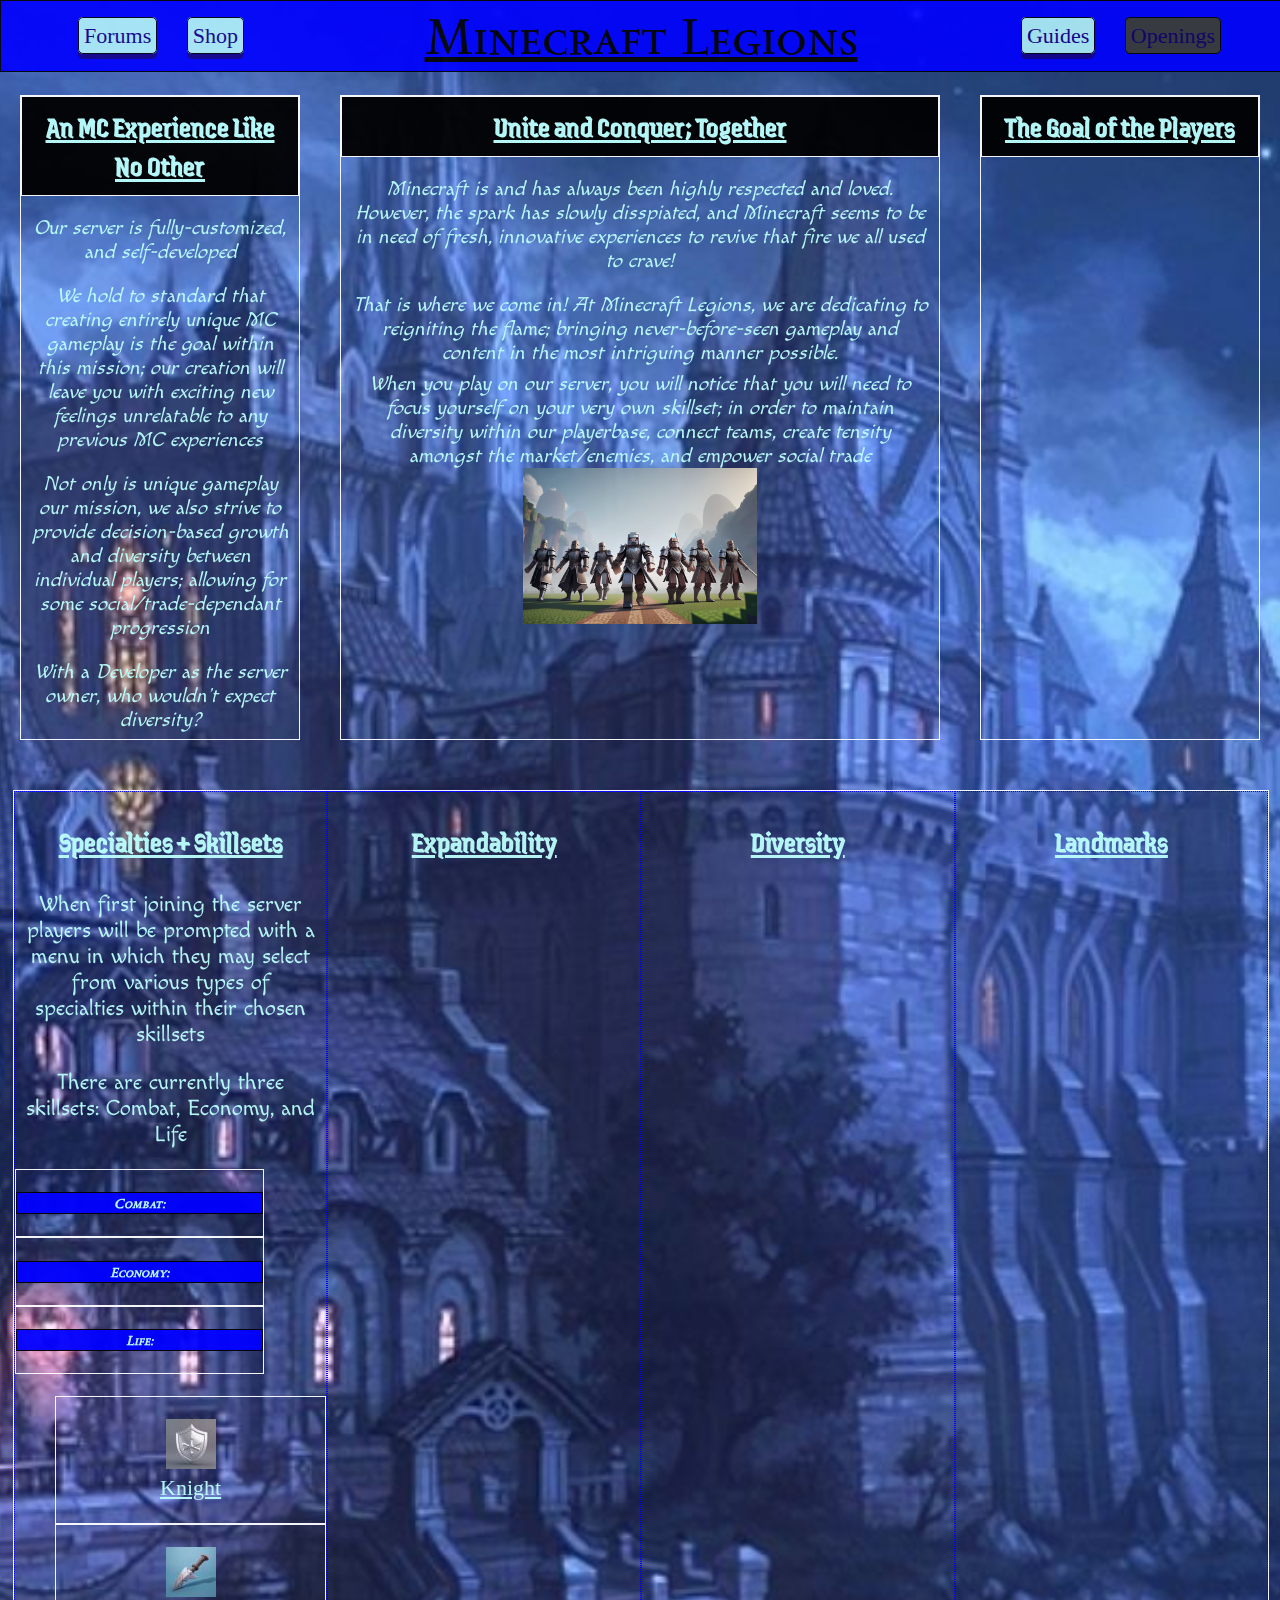
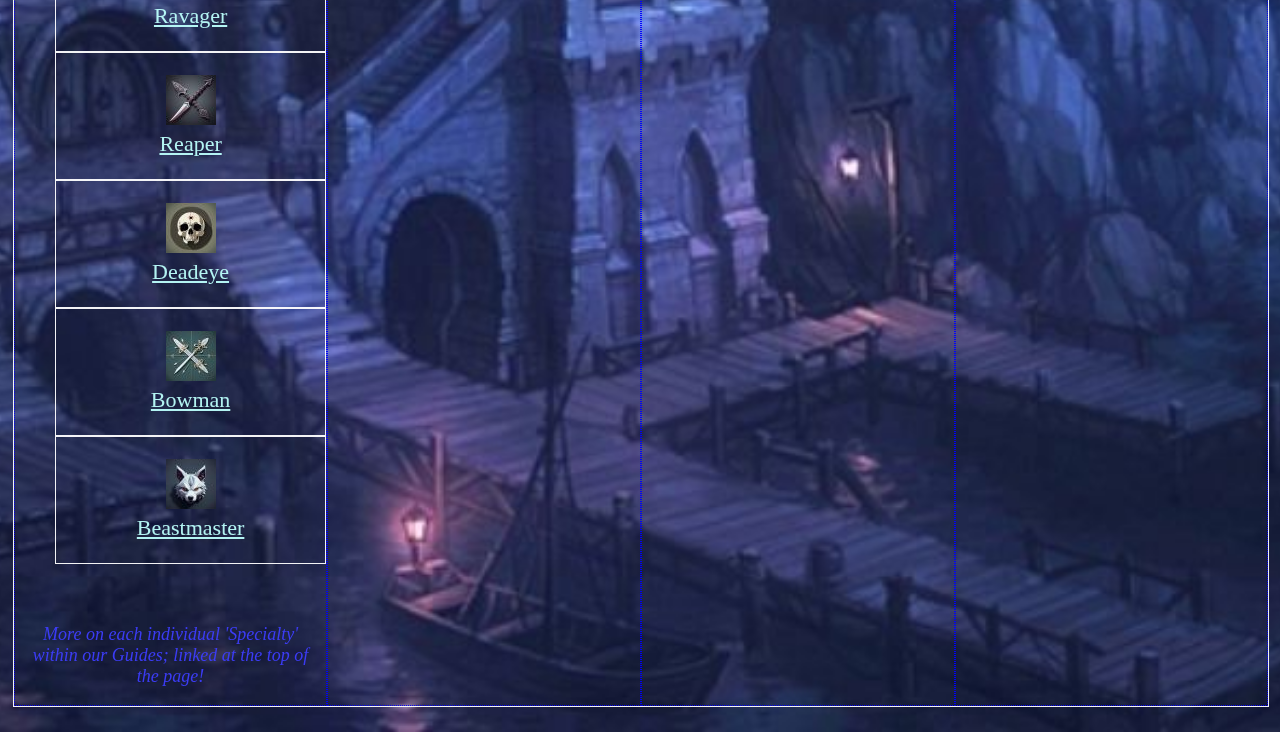
<file: index.html>
<!DOCTYPE html>

<html>
  <head>
    <link rel="shortcut icon" href="/assets/images/favicon.ico" type="image/x-icon">
    <link rel="stylesheet" href="/index.css">
    <link rel="preconnect" href="https://fonts.googleapis.com">
    <link rel="preconnect" href="https://fonts.gstatic.com" crossorigin>
    <link href="https://fonts.googleapis.com/css2?family=Jaini+Purva&family=Macondo&family=Sedan+SC&display=swap" rel="stylesheet">
    <meta name="viewport" content="width=device-width, initial-scale=1">
    <title>Minecraft Legions</title>
  </head>

  <header>
    <div id="header">
      <div id="linksleft">
        <a class="links" href="/assets/forum.html">Forums</a>
        <a class="links" href="/assets/shop.html">Shop</a>
      </div>
      <div id="mainh">
        <a id="mainheading" href="#">Minecraft Legions</a>
      </div>
      <div id="linksright">
        <a class="links" href="/assets/guides.html">Guides</a>
        <a id="openings">Openings</a>
      </div>
    </div>
  </header>

  <body>
    <div id="topbox">
      <div class="topside">
        <h3 class="topheadings">An MC Experience Like No Other</h3>
        <ul class="topbody">
          <li>
            <p>Our server is fully-customized, and self-developed</p>
          </li>
          <li>
            <p>We hold to standard that creating entirely unique MC gameplay is the goal within this mission;
              our creation will leave you with exciting new feelings unrelatable to any previous MC experiences
            </p>
          </li>
          <li>
            <p>Not only is unique gameplay our mission, we also strive to provide decision-based growth and
              diversity between individual players; allowing for some social/trade-dependant progression
            </p>
          </li>
          <li>
            <p></p>
          </li>
          <li>
            <p>With a Developer as the server owner, who wouldn't expect diversity?</p>
          </li>
        </ul>
      </div>
      <div id="topmiddle">
        <h3 class="topheadings">Unite and Conquer; Together</h3>
        <ul class="topbody">
          <li>
            <p>Minecraft is and has always been highly respected and loved.  However, the spark has slowly disspiated, and Minecraft seems to be in need of fresh, innovative experiences to revive that fire we all used to crave!</p>
          </li>
          <li>
            <p>That is where we come in!  At Minecraft Legions, we are dedicating to reigniting the flame; bringing never-before-seen gameplay and content in the most intriguing manner possible.</p>
          </li>
          <li>When you play on our server, you will notice that you will need to focus yourself on your very own skillset; in order to maintain diversity within our playerbase, connect teams, create tensity amongst the market/enemies, and empower social trade</li>
        </ul>
        <img id="mcknights" src="/assets/images/mcknights.jpeg" />
      </div>
      <div class="topside">
        <h3 class="topheadings">The Goal of the Players</h3>
        <ul class="topbody">
          <li>
            <p></p>
          </li>
          <li>
            <p></p>
          </li>
          <li>
            <p></p>
          </li>
          <li>
            <p></p>
          </li>
        </ul>
      </div>
    </div>

    <div id="content">
      <div class="content">
        <h3 class="peekheadings">Specialties + Skillsets</h3>
        <ul class="contentlists">
          <li>
            <p>When first joining the server players will be prompted with a menu in which they may select from various types of specialties within their chosen skillsets</p>
          </li>
          <li>
            <p>There are currently three skillsets:  Combat, Economy, and Life</p>
          </li>
        </ul>
        <div id="samplegrid">
          <div class="sampleheader">
            <ul class="contentsamples">
              <li class="sampleheadings">
                <h5 class="sampleh">Combat:</h5>
              </li>
              <li class="sampleheadings">
                <h5 class="sampleh">Economy:</h5>
              </li>
              <li class="sampleheadings">
                <h5 class="sampleh">Life:</h5>
              </li>
            </ul>
          </div>
          <div class="samplecontent">
            <ul class="samplebody">
              <li class="sampleone">
                <figure>
                  <img src="/assets/images/knighticon.jpg" alt="Icon" />
                  <figcaption>Knight</figcaption>
                </figure>
              </li>
              <li class="sampleone">
                <figure>
                  <img src="/assets/images/ravagericon.jpg" alt="Icon" />
                  <figcaption>Ravager</figcaption>
                </figure>
              </li>
              <li class="sampleone">
                <figure>
                  <img src="/assets/images/reapericon.jpg" alt="Icon" />
                  <figcaption>Reaper</figcaption>
                </figure>
              </li>
              <li class="sampleone">
                <figure>
                  <img src="/assets/images/deadeyeicon.jpg" alt="Icon" />
                  <figcaption>Deadeye</figcaption>
                </figure>
              </li>
              <li class="sampleone">
                <figure>
                  <img src="/assets/images/bowmanicon.jpg" alt="Icon" />
                  <figcaption>Bowman</figcaption>
                </figure>
              </li>
              <li class="sampleone">
                <figure>
                  <img src="/assets/images/beastmastericon.jpg" alt="Icon" />
                  <figcaption>Beastmaster</figcaption>
                </figure>
              </li>
            </ul>
          </div>
        </div>
        <div id="ps">
          <p>
            More on each individual 'Specialty' within our Guides; linked at the top of the page!
          </p>
        </div>
      </div>

      <div class="content">
        <h3 class="peekheadings">Expandability</h3>
        <ul class="contentlists">

        </ul>
      </div>

      <div class="content">
        <h3 class="peekheadings">Diversity</h3>
        <ul class="contentlists">

        </ul>
      </div>

      <div class="content">
        <h3 class="peekheadings">Landmarks</h3>
          <ul class="contentlists">

        </ul>
      </div>
    </div>

      <div id="team">

      </div>

  </body>
</html>
</file>
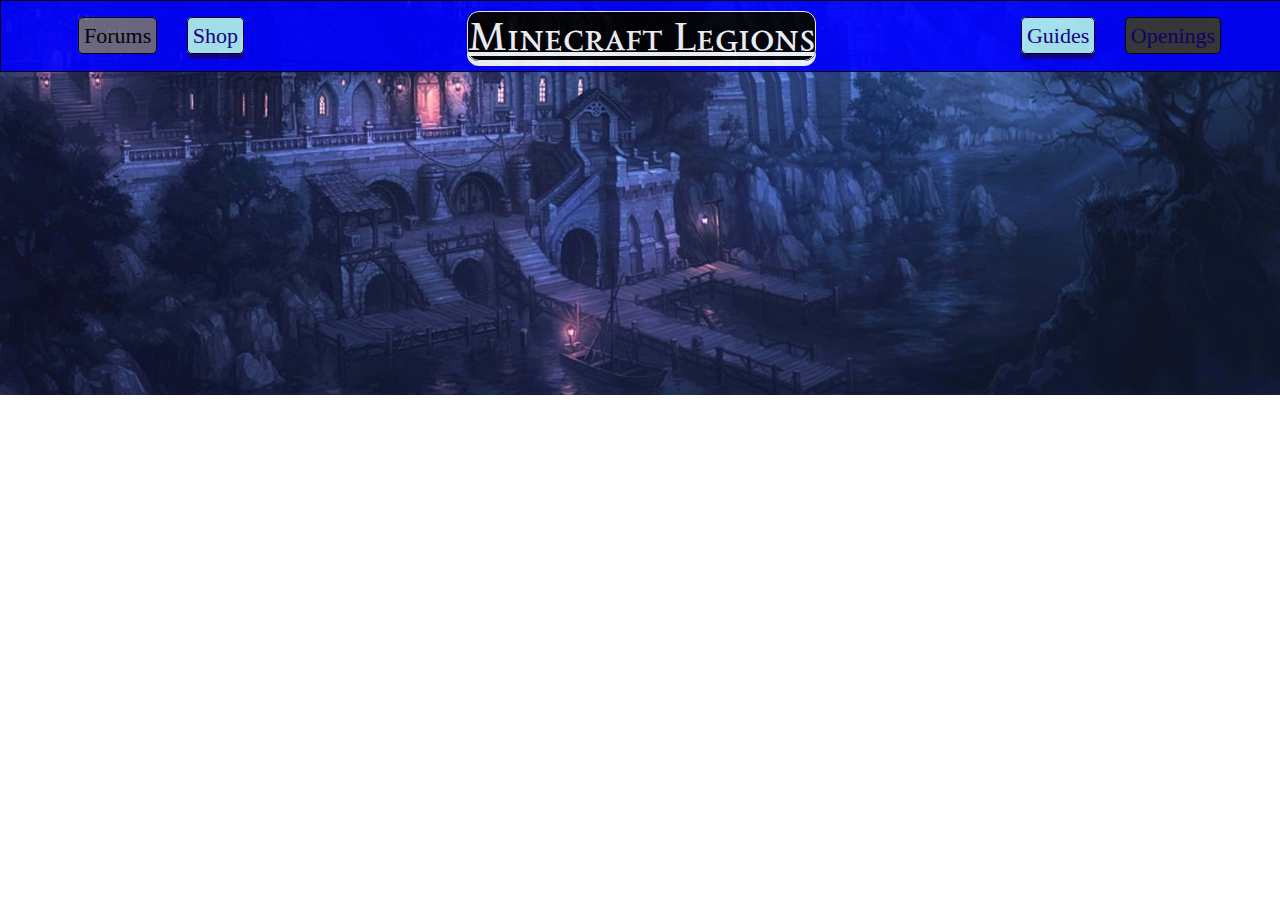
<file: forum.html>
<!DOCTYPE html>

<html>
  <head>
    <link rel="shortcut icon" href="resources/images/favicon.ico" type="image/x-icon">
    <link rel="stylesheet" href="resources/forum.css">
    <link rel="preconnect" href="https://fonts.googleapis.com">
    <link rel="preconnect" href="https://fonts.gstatic.com" crossorigin>
    <link href="https://fonts.googleapis.com/css2?family=Jaini+Purva&family=Macondo&family=Sedan+SC&display=swap" rel="stylesheet">
    <meta name="viewport" content="width=device-width, initial-scale=1">
    <title>Minecraft Legions</title>
  </head>

  <header>
    <div id="header">
      <div id="linksleft">
        <a id="current">Forums</a>
        <a class="links" href="shop.html">Shop</a>
      </div>
      <div id="mainh">
        <a id="mainheading" href="index.html">Minecraft Legions</a>
      </div>
      <div id="linksright">
        <a class="links" href="guides.html">Guides</a>
        <a id="openings">Openings</a>
      </div>
    </div>
  </header>
</file>
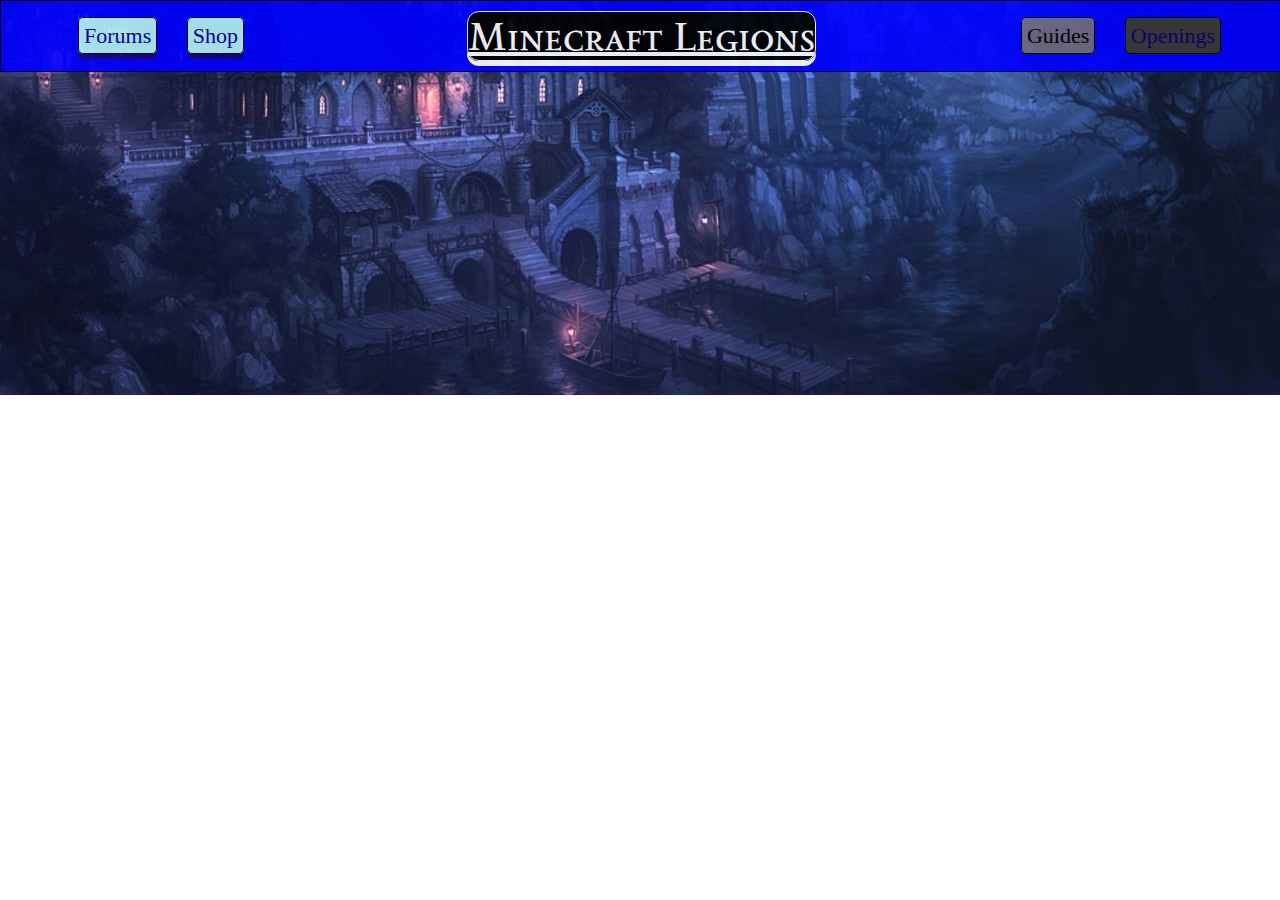
<file: guides.html>
<!DOCTYPE html>

<html>
  <head>
    <link rel="shortcut icon" href="resources/images/favicon.ico" type="image/x-icon">
    <link rel="stylesheet" href="resources/guides.css">
    <link rel="preconnect" href="https://fonts.googleapis.com">
    <link rel="preconnect" href="https://fonts.gstatic.com" crossorigin>
    <link href="https://fonts.googleapis.com/css2?family=Jaini+Purva&family=Macondo&family=Sedan+SC&display=swap" rel="stylesheet">
    <meta name="viewport" content="width=device-width, initial-scale=1">
    <title>Minecraft Legions</title>
  </head>

  <header>
    <div id="header">
      <div id="linksleft">
        <a class="links" href="forum.html">Forums</a>
        <a class="links" href="shop.html">Shop</a>
      </div>
      <div id="mainh">
        <a id="mainheading" href="index.html">Minecraft Legions</a>
      </div>
      <div id="linksright">
        <a id="current">Guides</a>
        <a id="openings">Openings</a>
      </div>
    </div>
  </header>
</file>
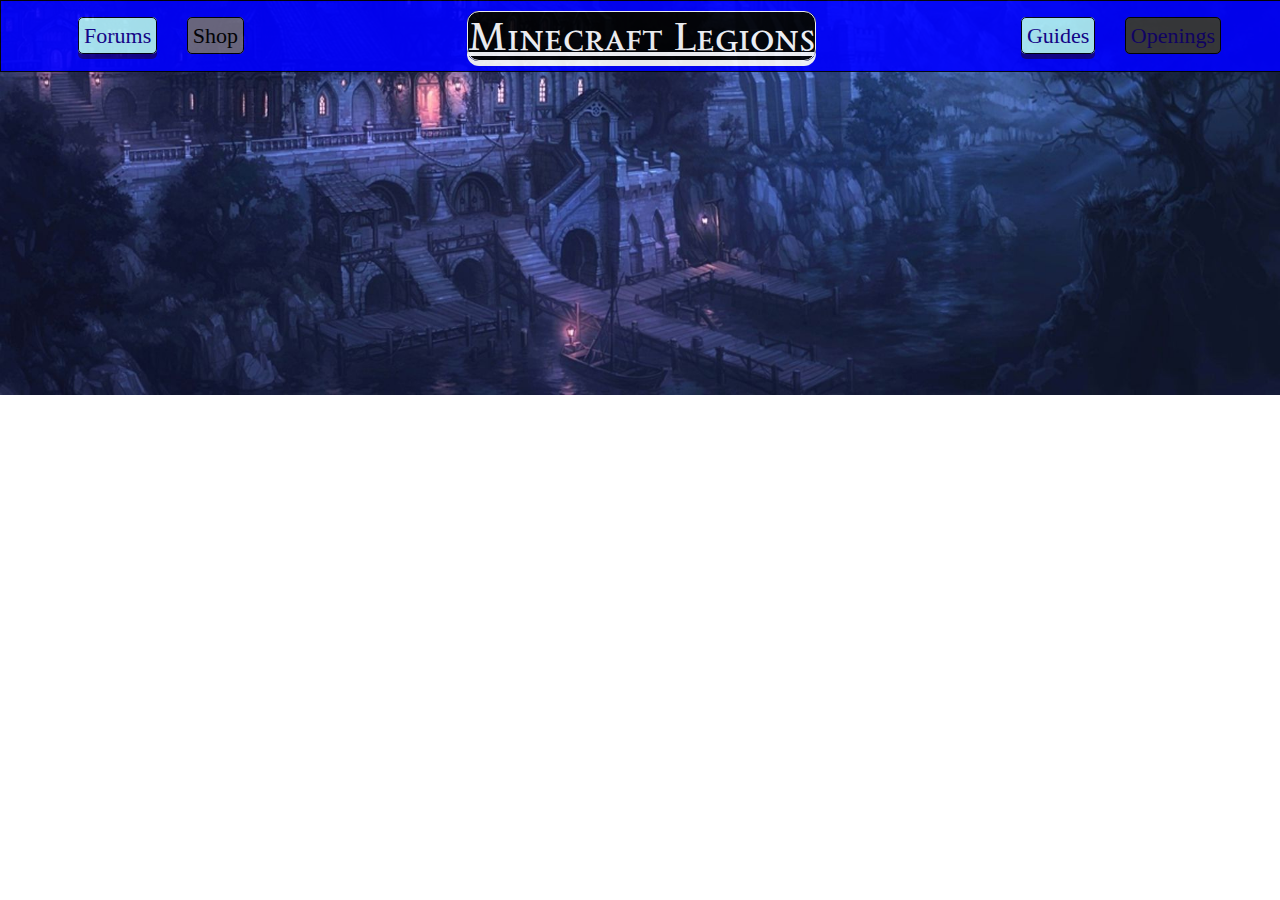
<file: shop.html>
<!DOCTYPE html>

<html>
  <head>
    <link rel="shortcut icon" href="resources/images/favicon.ico" type="image/x-icon">
    <link rel="stylesheet" href="resources/shop.css">
    <link rel="preconnect" href="https://fonts.googleapis.com">
    <link rel="preconnect" href="https://fonts.gstatic.com" crossorigin>
    <link href="https://fonts.googleapis.com/css2?family=Jaini+Purva&family=Macondo&family=Sedan+SC&display=swap" rel="stylesheet">
    <meta name="viewport" content="width=device-width, initial-scale=1">
    <title>Minecraft Legions</title>
  </head>

  <header>
    <div id="header">
      <div id="linksleft">
        <a class="links" href="forum.html">Forums</a>
        <a id="current">Shop</a>
      </div>
      <div id="mainh">
        <a id="mainheading" href="index.html">Minecraft Legions</a>
      </div>
      <div id="linksright">
        <a class="links" href="guides.html">Guides</a>
        <a id="openings">Openings</a>
      </div>
    </div>
  </header>
</file>
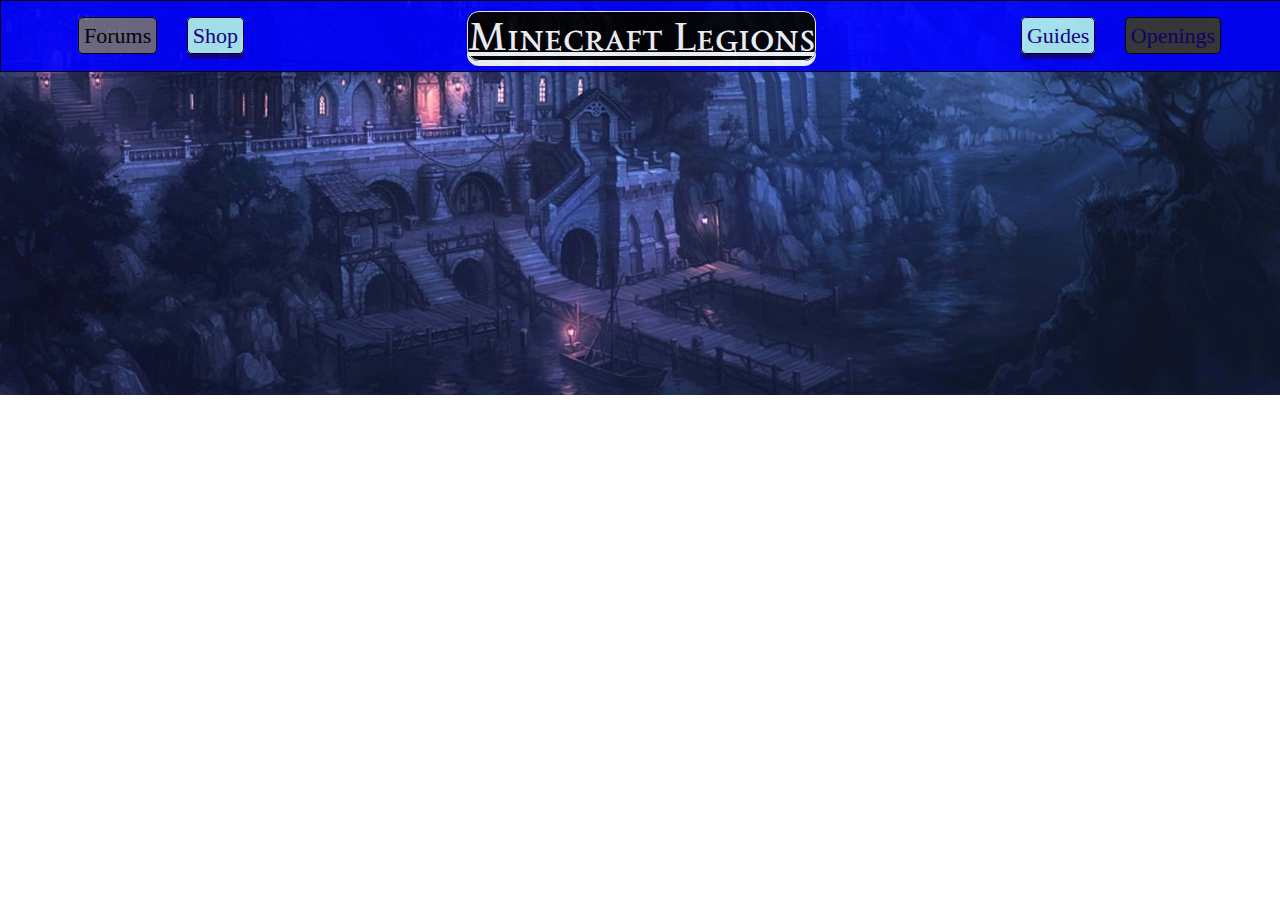
<file: assets/forum.html>
<!DOCTYPE html>

<html>
  <head>
    <link rel="shortcut icon" href="/assets/images/favicon.ico" type="image/x-icon">
    <link rel="stylesheet" href="/assets/forum.css">
    <link rel="preconnect" href="https://fonts.googleapis.com">
    <link rel="preconnect" href="https://fonts.gstatic.com" crossorigin>
    <link href="https://fonts.googleapis.com/css2?family=Jaini+Purva&family=Macondo&family=Sedan+SC&display=swap" rel="stylesheet">
    <meta name="viewport" content="width=device-width, initial-scale=1">
    <title>Minecraft Legions</title>
  </head>

  <header>
    <div id="header">
      <div id="linksleft">
        <a id="current">Forums</a>
        <a class="links" href="/assets/shop.html">Shop</a>
      </div>
      <div id="mainh">
        <a id="mainheading" href="/index.html">Minecraft Legions</a>
      </div>
      <div id="linksright">
        <a class="links" href="/assets/guides.html">Guides</a>
        <a id="openings">Openings</a>
      </div>
    </div>
  </header>
</file>
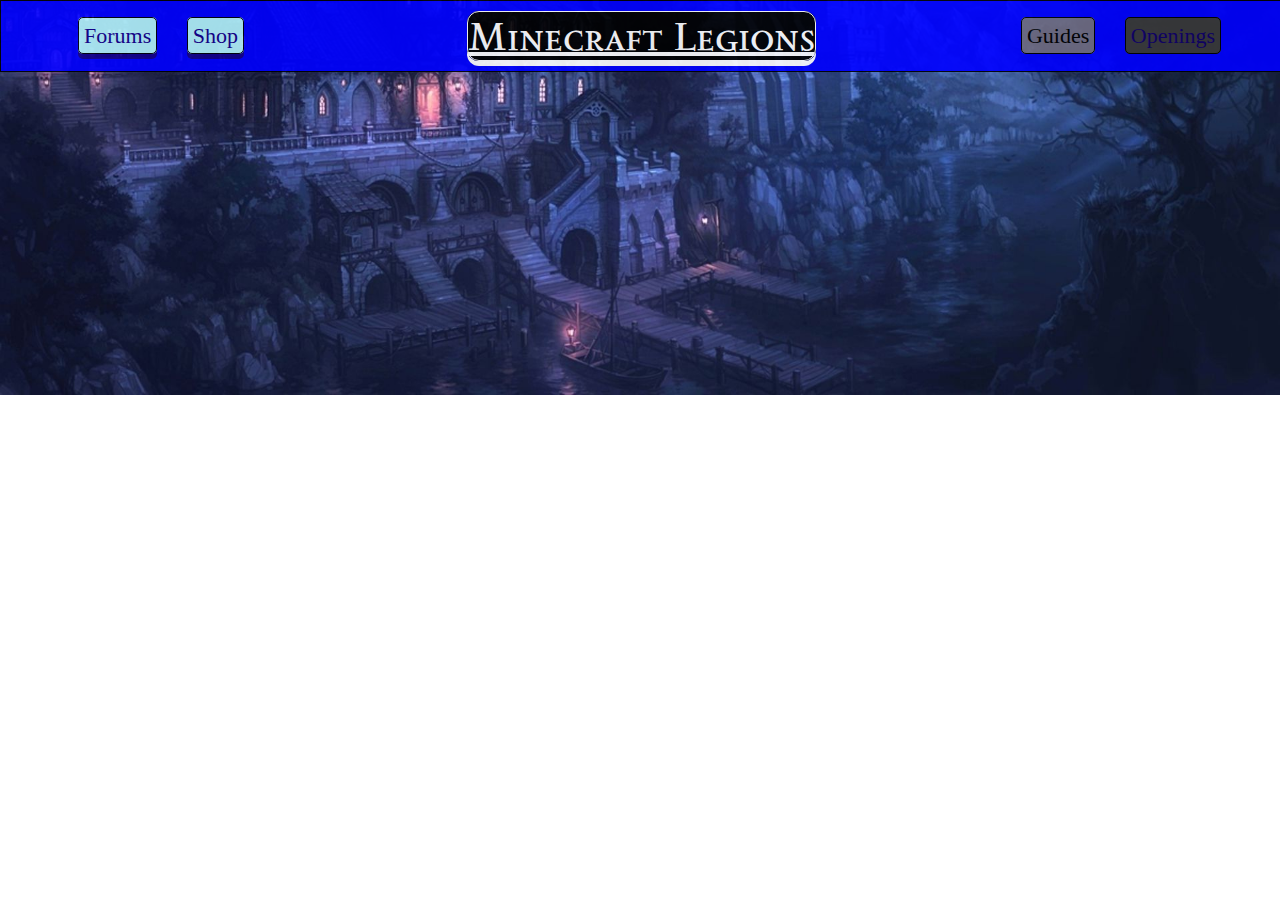
<file: assets/guides.html>
<!DOCTYPE html>

<html>
  <head>
    <link rel="shortcut icon" href="/assets/images/favicon.ico" type="image/x-icon">
    <link rel="stylesheet" href="/assets/guides.css">
    <link rel="preconnect" href="https://fonts.googleapis.com">
    <link rel="preconnect" href="https://fonts.gstatic.com" crossorigin>
    <link href="https://fonts.googleapis.com/css2?family=Jaini+Purva&family=Macondo&family=Sedan+SC&display=swap" rel="stylesheet">
    <meta name="viewport" content="width=device-width, initial-scale=1">
    <title>Minecraft Legions</title>
  </head>

  <header>
    <div id="header">
      <div id="linksleft">
        <a class="links" href="/assets/forum.html">Forums</a>
        <a class="links" href="/assets/shop.html">Shop</a>
      </div>
      <div id="mainh">
        <a id="mainheading" href="/index.html">Minecraft Legions</a>
      </div>
      <div id="linksright">
        <a id="current">Guides</a>
        <a id="openings">Openings</a>
      </div>
    </div>
  </header>
</file>
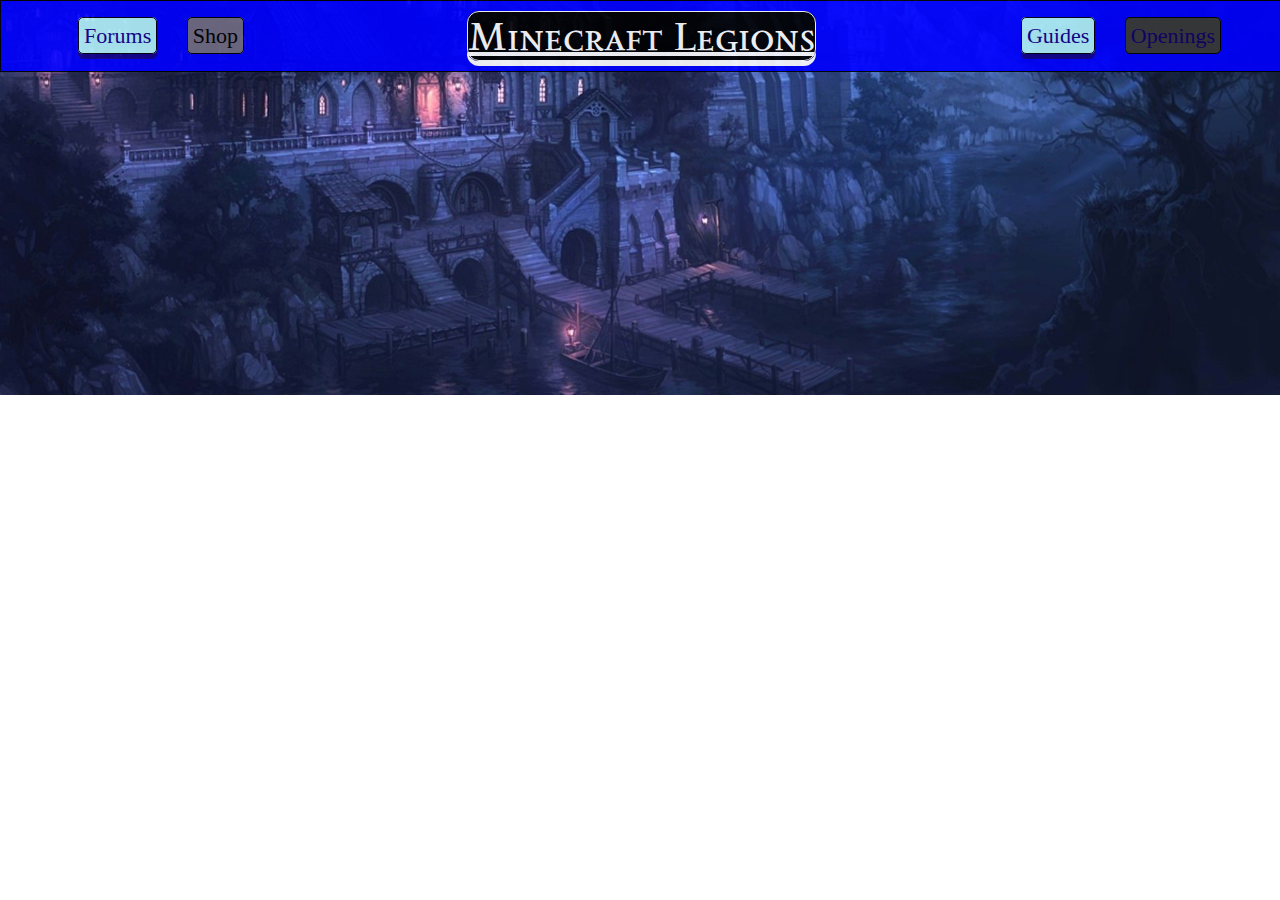
<file: assets/shop.html>
<!DOCTYPE html>

<html>
  <head>
    <link rel="shortcut icon" href="/assets/images/favicon.ico" type="image/x-icon">
    <link rel="stylesheet" href="/assets/shop.css">
    <link rel="preconnect" href="https://fonts.googleapis.com">
    <link rel="preconnect" href="https://fonts.gstatic.com" crossorigin>
    <link href="https://fonts.googleapis.com/css2?family=Jaini+Purva&family=Macondo&family=Sedan+SC&display=swap" rel="stylesheet">
    <meta name="viewport" content="width=device-width, initial-scale=1">
    <title>Minecraft Legions</title>
  </head>

  <header>
    <div id="header">
      <div id="linksleft">
        <a class="links" href="/assets/forum.html">Forums</a>
        <a id="current">Shop</a>
      </div>
      <div id="mainh">
        <a id="mainheading" href="/index.html">Minecraft Legions</a>
      </div>
      <div id="linksright">
        <a class="links" href="/assets/guides.html">Guides</a>
        <a id="openings">Openings</a>
      </div>
    </div>
  </header>
</file>
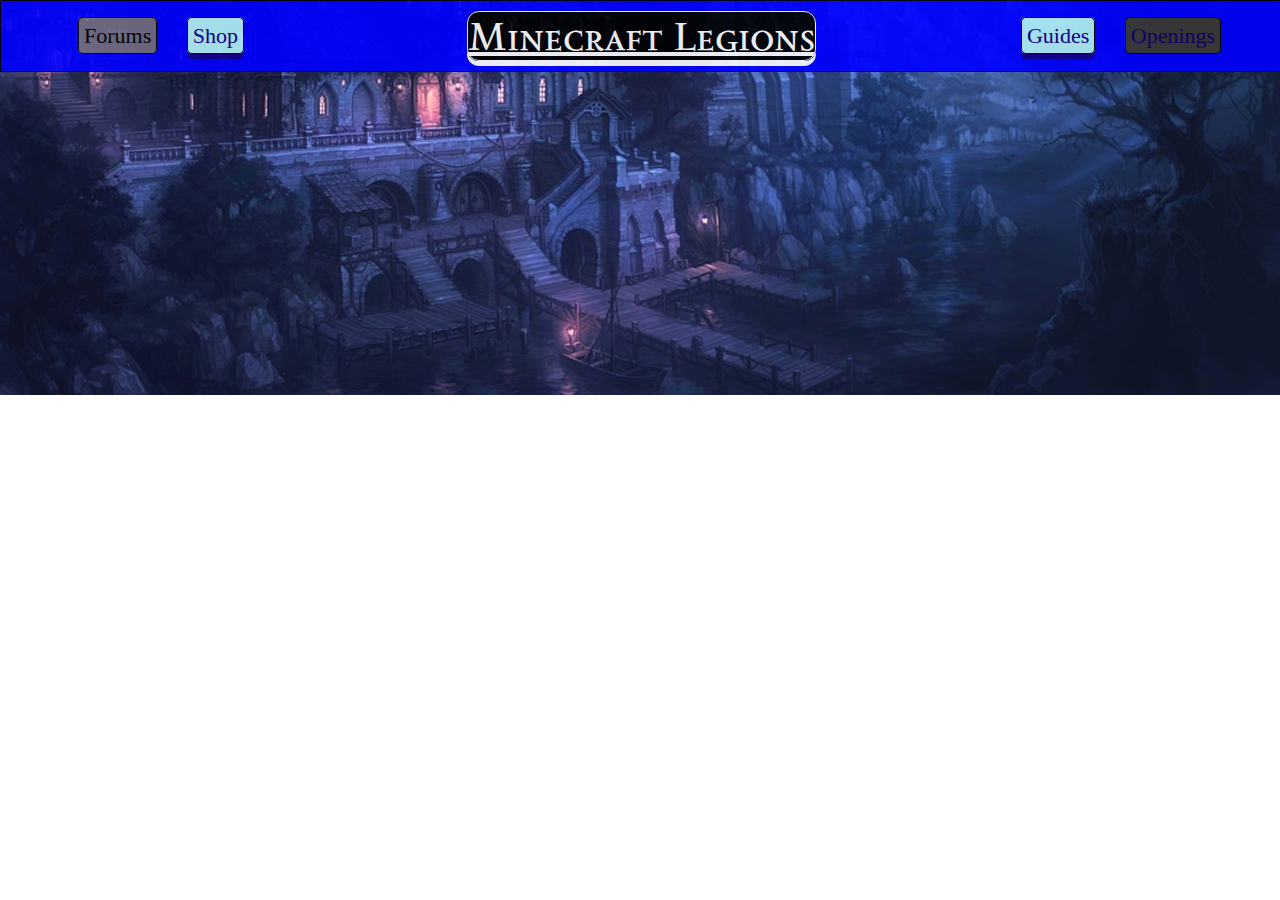
<file: docs/forum.html>
<!DOCTYPE html>

<html>
  <head>
    <link rel="shortcut icon" href="resources/images/favicon.ico" type="image/x-icon">
    <link rel="stylesheet" href="resources/forum.css">
    <link rel="preconnect" href="https://fonts.googleapis.com">
    <link rel="preconnect" href="https://fonts.gstatic.com" crossorigin>
    <link href="https://fonts.googleapis.com/css2?family=Jaini+Purva&family=Macondo&family=Sedan+SC&display=swap" rel="stylesheet">
    <meta name="viewport" content="width=device-width, initial-scale=1">
    <title>Minecraft Legions</title>
  </head>

  <header>
    <div id="header">
      <div id="linksleft">
        <a id="current">Forums</a>
        <a class="links" href="shop.html">Shop</a>
      </div>
      <div id="mainh">
        <a id="mainheading" href="../index.html">Minecraft Legions</a>
      </div>
      <div id="linksright">
        <a class="links" href="guides.html">Guides</a>
        <a id="openings">Openings</a>
      </div>
    </div>
  </header>
</file>
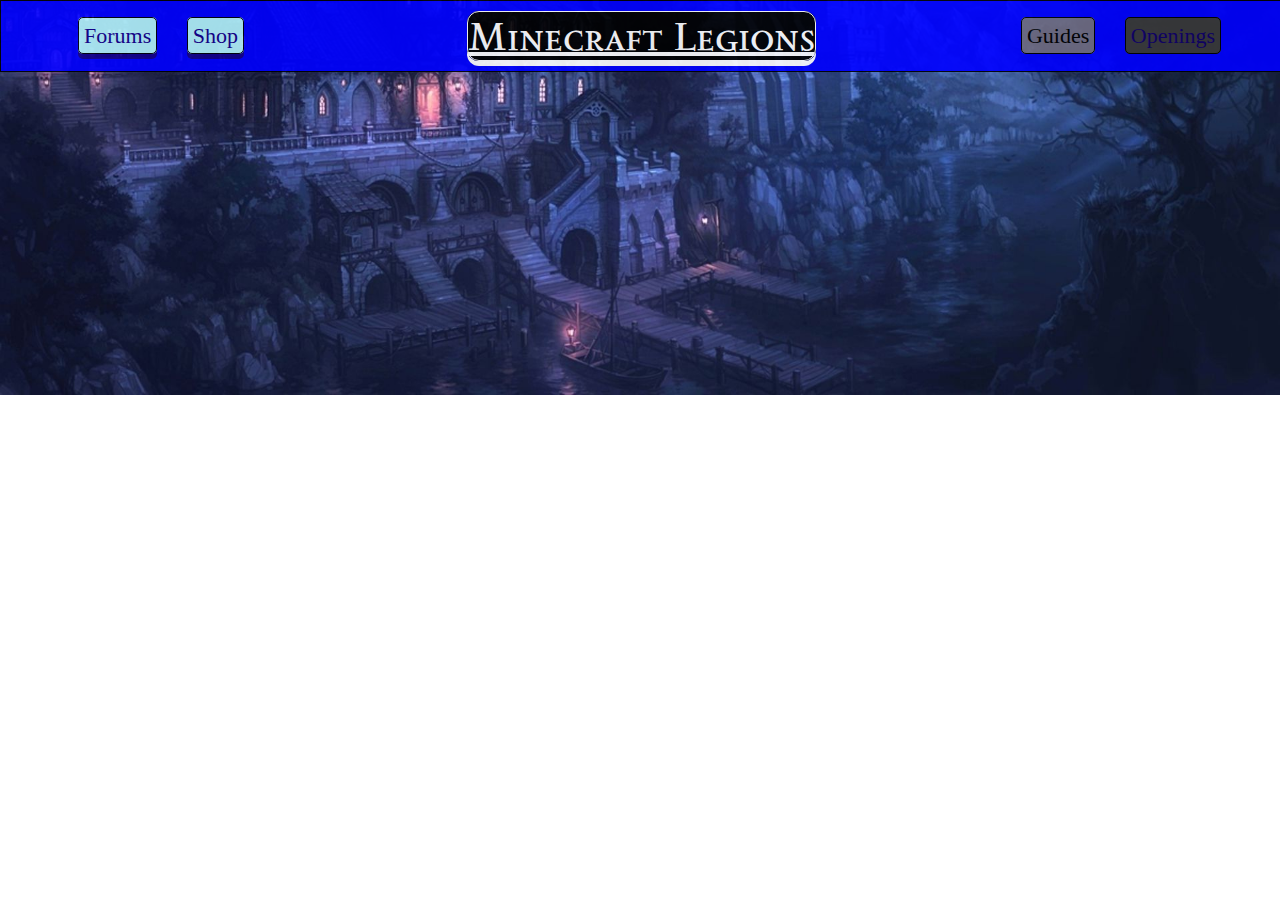
<file: docs/guides.html>
<!DOCTYPE html>

<html>
  <head>
    <link rel="shortcut icon" href="resources/images/favicon.ico" type="image/x-icon">
    <link rel="stylesheet" href="resources/guides.css">
    <link rel="preconnect" href="https://fonts.googleapis.com">
    <link rel="preconnect" href="https://fonts.gstatic.com" crossorigin>
    <link href="https://fonts.googleapis.com/css2?family=Jaini+Purva&family=Macondo&family=Sedan+SC&display=swap" rel="stylesheet">
    <meta name="viewport" content="width=device-width, initial-scale=1">
    <title>Minecraft Legions</title>
  </head>

  <header>
    <div id="header">
      <div id="linksleft">
        <a class="links" href="forum.html">Forums</a>
        <a class="links" href="shop.html">Shop</a>
      </div>
      <div id="mainh">
        <a id="mainheading" href="../index.html">Minecraft Legions</a>
      </div>
      <div id="linksright">
        <a id="current">Guides</a>
        <a id="openings">Openings</a>
      </div>
    </div>
  </header>
</file>
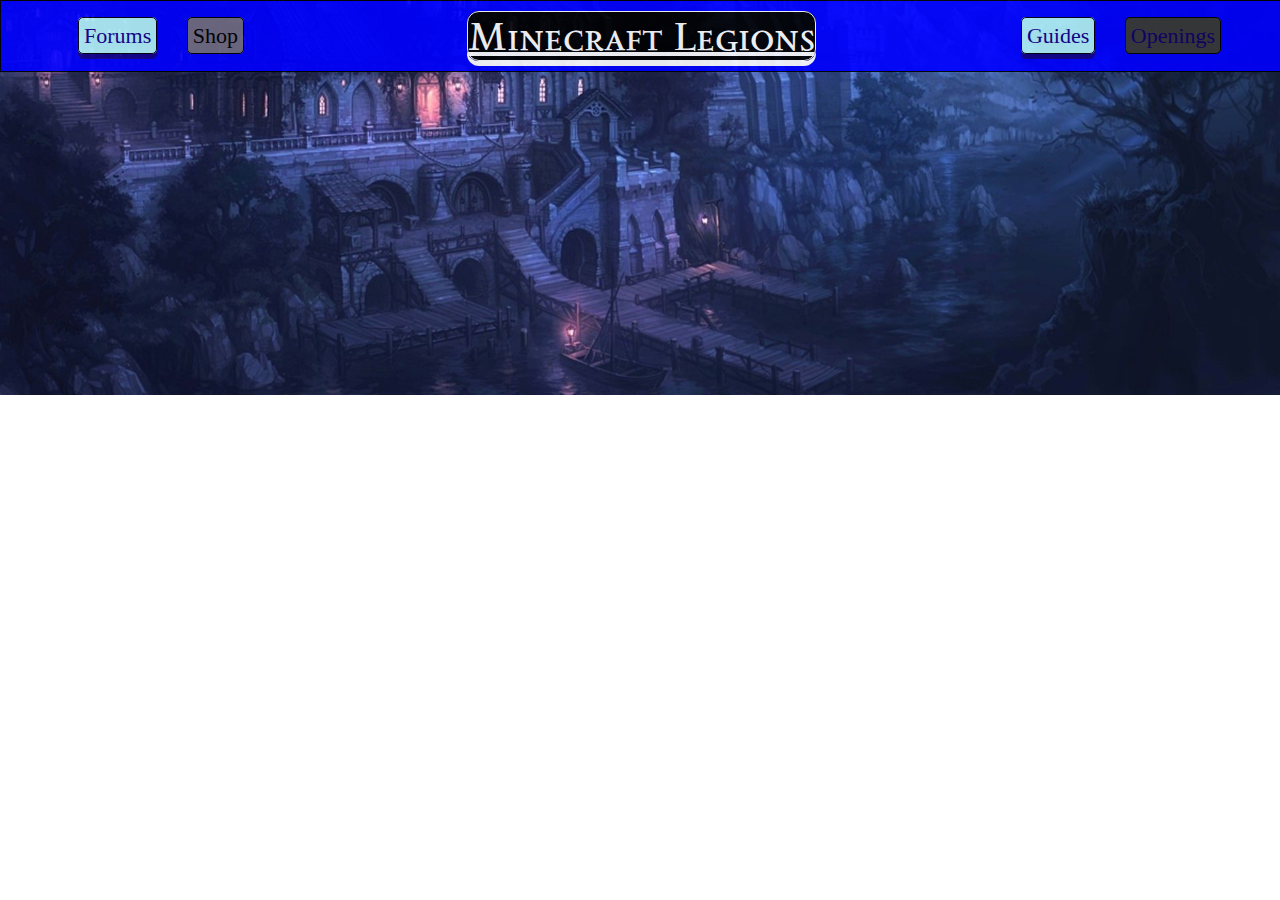
<file: docs/shop.html>
<!DOCTYPE html>

<html>
  <head>
    <link rel="shortcut icon" href="resources/images/favicon.ico" type="image/x-icon">
    <link rel="stylesheet" href="resources/shop.css">
    <link rel="preconnect" href="https://fonts.googleapis.com">
    <link rel="preconnect" href="https://fonts.gstatic.com" crossorigin>
    <link href="https://fonts.googleapis.com/css2?family=Jaini+Purva&family=Macondo&family=Sedan+SC&display=swap" rel="stylesheet">
    <meta name="viewport" content="width=device-width, initial-scale=1">
    <title>Minecraft Legions</title>
  </head>

  <header>
    <div id="header">
      <div id="linksleft">
        <a class="links" href="forum.html">Forums</a>
        <a id="current">Shop</a>
      </div>
      <div id="mainh">
        <a id="mainheading" href="../index.html">Minecraft Legions</a>
      </div>
      <div id="linksright">
        <a class="links" href="guides.html">Guides</a>
        <a id="openings">Openings</a>
      </div>
    </div>
  </header>
</file>
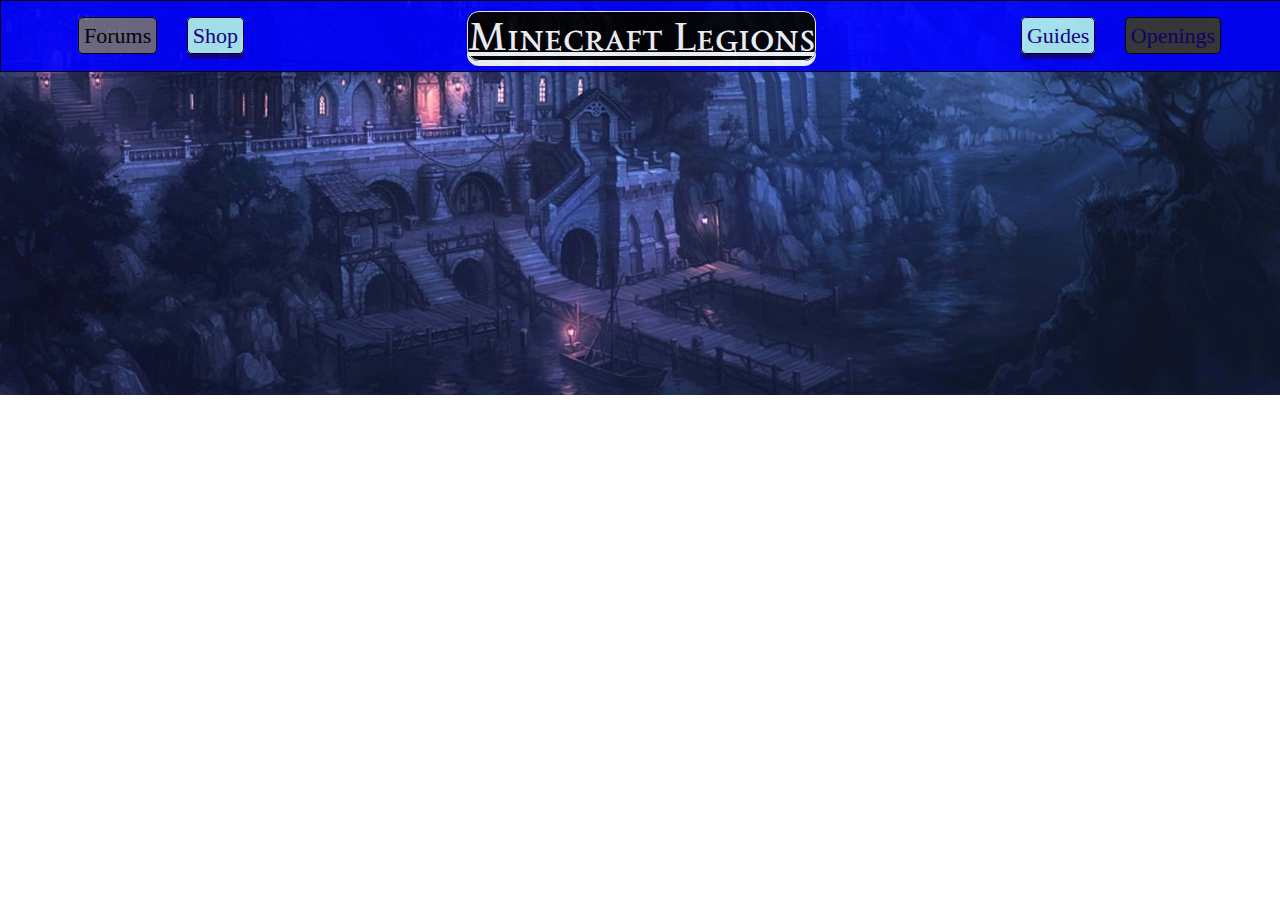
<file: MC Legions Site/forum.html>
<!DOCTYPE html>

<html>
  <head>
    <link rel="shortcut icon" href="resources/images/favicon.ico" type="image/x-icon">
    <link rel="stylesheet" href="resources/forum.css">
    <link rel="preconnect" href="https://fonts.googleapis.com">
    <link rel="preconnect" href="https://fonts.gstatic.com" crossorigin>
    <link href="https://fonts.googleapis.com/css2?family=Jaini+Purva&family=Macondo&family=Sedan+SC&display=swap" rel="stylesheet">
    <meta name="viewport" content="width=device-width, initial-scale=1">
    <title>Minecraft Legions</title>
  </head>

  <header>
    <div id="header">
      <div id="linksleft">
        <a id="current">Forums</a>
        <a class="links" href="shop.html">Shop</a>
      </div>
      <div id="mainh">
        <a id="mainheading" href="home.html">Minecraft Legions</a>
      </div>
      <div id="linksright">
        <a class="links" href="guides.html">Guides</a>
        <a id="openings">Openings</a>
      </div>
    </div>
  </header>
</file>
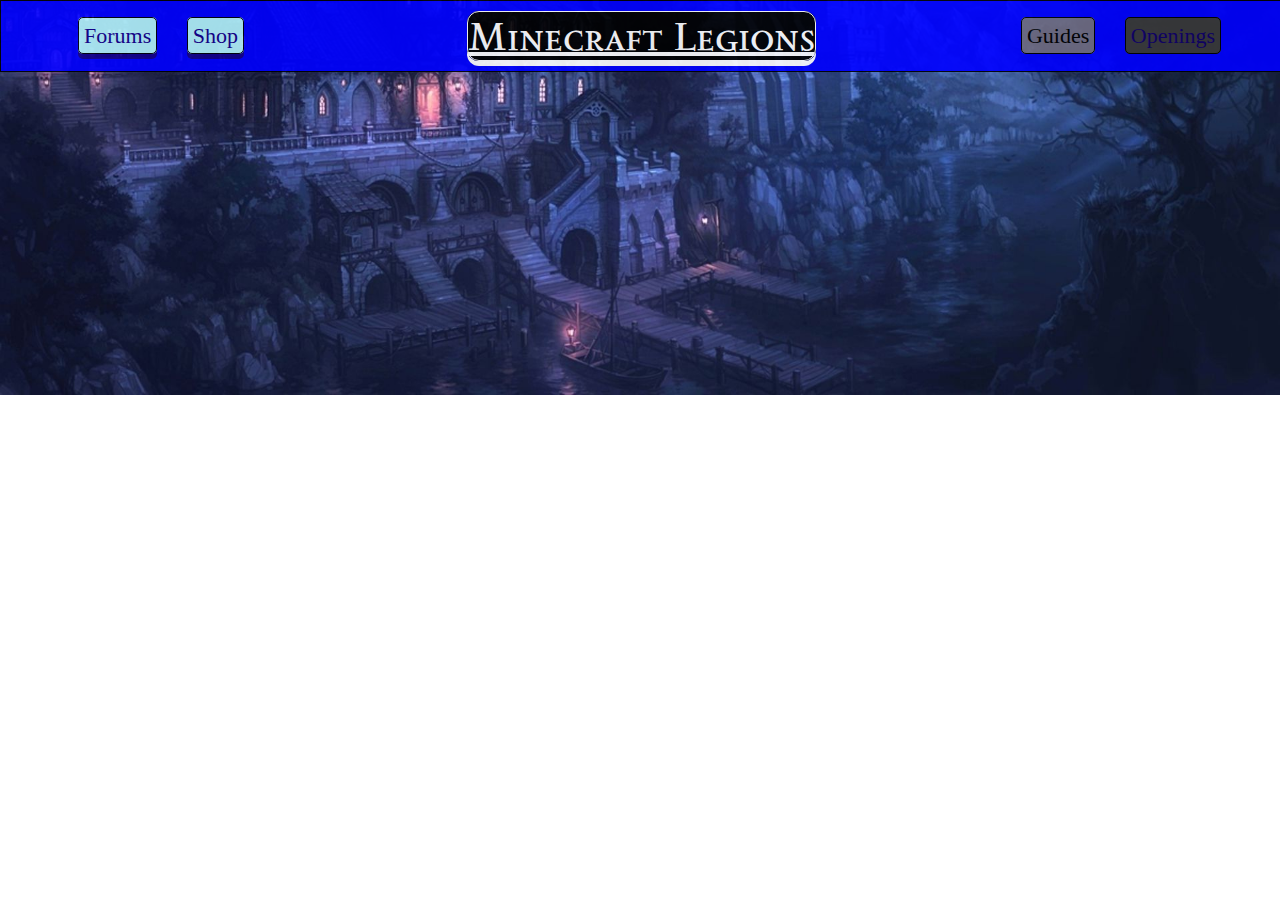
<file: MC Legions Site/guides.html>
<!DOCTYPE html>

<html>
  <head>
    <link rel="shortcut icon" href="resources/images/favicon.ico" type="image/x-icon">
    <link rel="stylesheet" href="resources/guides.css">
    <link rel="preconnect" href="https://fonts.googleapis.com">
    <link rel="preconnect" href="https://fonts.gstatic.com" crossorigin>
    <link href="https://fonts.googleapis.com/css2?family=Jaini+Purva&family=Macondo&family=Sedan+SC&display=swap" rel="stylesheet">
    <meta name="viewport" content="width=device-width, initial-scale=1">
    <title>Minecraft Legions</title>
  </head>

  <header>
    <div id="header">
      <div id="linksleft">
        <a class="links" href="forum.html">Forums</a>
        <a class="links" href="shop.html">Shop</a>
      </div>
      <div id="mainh">
        <a id="mainheading" href="home.html">Minecraft Legions</a>
      </div>
      <div id="linksright">
        <a id="current">Guides</a>
        <a id="openings">Openings</a>
      </div>
    </div>
  </header>
</file>
<file: index.css>
header, body, footer, .links {
    font-size: 22px;
    color: black;
    opacity: 0.95;
    margin: 0px;
}

body {
    padding-top: 70px;
    background-image: url("assets/images/mclegionsbackground.png");
    background-size: cover;
    background-repeat: no-repeat;
    background-position: center;
}

#header {
    display: inline-flex;
    position: fixed;
    top: 0px;
    justify-content: center;
    flex-direction: row;
    border: 1px solid black;
    color: black;
    background-color: blue;
    width: 100%;
    height: 70px;
    align-content: center;
    opacity: 1;
    text-align: center;
}

#linksleft a:hover, #linksright a:hover {
    background-color: azure;
    color: deepskyblue;
}

#linksleft a:active, #linksright a:active {
    margin-top: 5px;
    color: black;
    box-shadow: 0px 0px;
  }
  

#linksleft {
    align-content: center;
    width: 25%;
}

#mainheading {
    font-size: 50px;
    font-family: "Sedan SC", serif;
    text-decoration: underline;
    color: black;
}

#mainh {
    align-content: center;
    width: 50%;
}

#mainheading:hover {
    cursor: default;
}

#linksright {
    align-content: center;
    width: 25%;
}

.links {
    text-decoration: none;
    background-color: #bcfffc;
    color: #140086;
    border: 1px solid black;
    border-radius: 5px;
    margin: 12px;
    padding: 5px;
    box-shadow: 0px 5px;
}

#openings {
    margin: 12px;
    color: #100168;
    background-color: #3a3a3a;
    box-shadow: 0px 0px;
    padding: 5px;
    border: 1px solid black;
    border-radius: 5px;
}

#openings:hover {
    cursor: default;
}

#topbox {
    display: grid;
    justify-content: center;
    width: 100%;
    color: #bcfffc;
    grid-template-columns: 1fr 2fr 1fr;
    text-align: center;
}

.topside {
    justify-content: center;
    border: 1px solid white;
    margin: 25px 20px;
    min-width: 13%;
}

.topheadings {
    text-decoration: underline;
    border: 1px solid white;
    margin: 0px 0px;
    padding: 10px 10px;
    background-color: black;
    font-family: "Jaini Purva", system-ui;
    font-size: 30px;
}

.topbody {
    font-style: italic;
    font-size: 20px;
    font-family: "Macondo", cursive;
    list-style-type: none; /* Remove bullets */
    padding: 0px 10px;
    margin-bottom: 0px;
}

.topbody li p {
    margin-bottom: 7px;
}

#topmiddle {
    margin: 25px 20px;
    justify-content: center;
    border: 1px solid white;
    max-height: 820px;
    min-width: 13%;
}

#mcknights {
    max-height: 156px;
    max-width: 234px;
}

.content {
    flex-direction: column;
    flex-wrap: wrap;
    color: #bcfffc;
    border: 1px dotted blue;
}

#content {
    display: grid;
    grid-template-columns: 1fr 1fr 1fr 1fr;
    justify-content: center;
    text-align: center;
    width: 98%;
    border: 1px solid white;
    margin: 25px 1%;
}

#content ul {
    list-style-type: none;
}

.contentlists {
    list-style-type: none;
    padding: 0px 10px;
    font-family: "Macondo", cursive;
}

.peekheadings {
    font-family: "Jaini Purva", system-ui;
    font-size: 30px;
    text-decoration: underline;
}

.samplegrid {
    display: grid;
    grid-template-areas:
    "header header header"
    "one two three"
    "one two three"
    "one two three"
    "one two three"
    "one two three"
    "one two three";
    grid-template: 1fr 1fr 1fr 1fr 1fr 1fr 1fr / 1fr 1fr 1fr;
    width: 100%;
    justify-content: center;
    text-align: center;
    border: 1px solid white;
}

.sampleheader {
}

.samplecontent {
}

.contentsamples {
    padding: 0px;
    width: 80%;
    justify-content: center;
    align-content: center;
    list-style-type: none;
    text-align: center;
    font-size: 16px;
    font-family: "Sedan SC", serif;
}

.sampleheadings {
    justify-content: center;
    font-style: italic;
    border: 1px solid white;
}

.sampleone {
    grid-area: "one";
    justify-content: center;
    text-decoration: underline;
    border: 1px solid white;
}

.sampleh {
    grid-area: "header";
    border: 1px solid black;
    background-color: blue;
    padding: 2px;
}

.samplebody {
    justify-content: center;
}

#ps {
    margin-top: 60px;
    padding: 0px 15px;
    font-size: 18px;
    font-style: italic;
    color: #3e3eff;
}

/*Phone Screen Size (will do after homepage is done)*/
@media only screen and (max-width: 480px) {
    header, body, footer, .links {
        font-size: 6px;
        color: black;
        opacity: 0.95;
        margin: 0px;
    }
    
    body {
        padding-top: 18px;
        background-image: url("assets/images/mclegionsbackground.png");
        background-size: cover;
        background-repeat: no-repeat;
        background-position: center;
    }
    
    #header {
        display: inline-flex;
        position: fixed;
        top: 0px;
        justify-content: center;
        flex-direction: row;
        border: 1px solid black;
        color: black;
        background-color: blue;
        width: 100%;
        height: 18px;
        align-content: center;
        opacity: 1;
        text-align: center;
    }
    
    #linksleft a:hover, #linksright a:hover {
        background-color: azure;
        color: deepskyblue;
    }
    
    #linksleft a:active, #linksright a:active {
        margin-top: 1.5px;
        color: black;
        box-shadow: 0px 0px;
      }
      
    
    #linksleft {
        align-content: center;
        width: 25%;
    }
    
    #mainheading {
        font-size: 13px;
        font-family: "Sedan SC", serif;
        text-decoration: underline;
        color: black;
    }
    
    #mainh {
        align-content: center;
        width: 50%;
    }
    
    #mainheading:hover {
        cursor: default;
    }
    
    #linksright {
        align-content: center;
        width: 25%;
    }
    
    .links {
        text-decoration: none;
        background-color: #bcfffc;
        color: #140086;
        border: 1px solid black;
        border-radius: 1.5px;
        margin: 3px;
        padding: 1.5px;
        box-shadow: 0px 1.5px;
    }
    
    #openings {
        margin: 3px;
        color: #100168;
        background-color: #3a3a3a;
        box-shadow: 0px 0px;
        padding: 1.5px;
        border: 1px solid black;
        border-radius: 1.5px;
    }
    
    #openings:hover {
        cursor: default;
    }
    
    #topbox {
        display: grid;
        justify-content: center;
        width: 100%;
        color: #bcfffc;
        grid-template-columns: 1fr 2fr 1fr;
        text-align: center;
    }
    
    .topside {
        justify-content: center;
        border: 1px solid white;
        margin: 6.5px 5px;
        min-width: 13%;
    }
    
    .topheadings {
        text-decoration: underline;
        border: 1px solid white;
        margin: 0px 0px;
        padding: 2.5px 2.5px;
        background-color: black;
        font-family: "Jaini Purva", system-ui;
        font-size: 7.5px;
    }
    
    .topbody {
        font-style: italic;
        font-size: 5px;
        font-family: "Macondo", cursive;
        list-style-type: none; /* Remove bullets */
        padding: 0px 2.5px;
        margin-bottom: 0px;
    }
    
    .topbody li p {
        margin-bottom: 2px;
    }
    
    #topmiddle {
        margin: 6.5px 5px;
        justify-content: center;
        border: 1px solid white;
        max-height: 820px;
        min-width: 13%;
    }
    
    #mcknights {
        max-height: 39px;
        max-width: 58.5px;
    }
    
    .content {
        flex-direction: column;
        flex-wrap: wrap;
        color: #bcfffc;
        border: 1px dotted blue;
    }
    
    #content {
        display: grid;
        grid-template-columns: 1fr 1fr 1fr 1fr;
        justify-content: center;
        text-align: center;
        width: 98%;
        border: 1px solid white;
        margin: 6.5px 1%;
    }
    
    #content ul {
        list-style-type: none;
    }
    
    .contentlists {
        list-style-type: none;
        padding: 0px 2.5px;
        font-family: "Macondo", cursive;
    }
    
    .peekheadings {
        font-family: "Jaini Purva", system-ui;
        font-size: 7.5px;
        text-decoration: underline;
    }
    
    .samplegrid {
        display: grid;
        grid-template-areas:
        "header header header"
        "one two three"
        "one two three"
        "one two three"
        "one two three"
        "one two three"
        "one two three";
        grid-template: 1fr 1fr 1fr 1fr 1fr 1fr 1fr / 1fr 1fr 1fr;
        width: 100%;
        justify-content: center;
        text-align: center;
        border: 1px solid white;
    }
    
    .sampleheader {
    }
    
    .samplecontent {
    }
    
    .contentsamples {
        padding: 0px;
        width: 80%;
        justify-content: center;
        align-content: center;
        list-style-type: none;
        text-align: center;
        font-size: 4px;
        font-family: "Sedan SC", serif;
    }
    
    .sampleheadings {
        justify-content: center;
        font-style: italic;
        border: 1px solid white;
    }
    
    .sampleone {
        grid-area: "one";
        justify-content: center;
        text-decoration: underline;
        border: 1px solid white;
    }
    
    .sampleh {
        grid-area: "header";
        border: 1px solid black;
        background-color: blue;
        padding: 2px;
    }
    
    .samplebody {
        justify-content: center;
    }
    
    #ps {
        margin-top: 15px;
        padding: 0px 4px;
        font-size: 4.5px;
        font-style: italic;
        color: #3e3eff;
    }
  }

  /*Tablet Screen Size (will do after homepage is done)*/
  @media only screen and (min-width: 480px) and (max-width: 768px) {
    header, body, footer, .links {
        font-size: 9px;
        color: black;
        opacity: 0.95;
        margin: 0px;
    }
    
    body {
        padding-top: 28px;
        background-image: url("assets/images/mclegionsbackground.png");
        background-size: cover;
        background-repeat: no-repeat;
        background-position: center;
    }
    
    #header {
        display: inline-flex;
        position: fixed;
        top: 0px;
        justify-content: center;
        flex-direction: row;
        border: 1px solid black;
        color: black;
        background-color: blue;
        width: 100%;
        height: 28px;
        align-content: center;
        opacity: 1;
        text-align: center;
    }
    
    #linksleft a:hover, #linksright a:hover {
        background-color: azure;
        color: deepskyblue;
    }
    
    #linksleft a:active, #linksright a:active {
        margin-top: 2px;
        color: black;
        box-shadow: 0px 0px;
      }
      
    
    #linksleft {
        align-content: center;
        width: 25%;
    }
    
    #mainheading {
        font-size: 20px;
        font-family: "Sedan SC", serif;
        text-decoration: underline;
        color: black;
    }
    
    #mainh {
        align-content: center;
        width: 50%;
    }
    
    #mainheading:hover {
        cursor: default;
    }
    
    #linksright {
        align-content: center;
        width: 25%;
    }
    
    .links {
        text-decoration: none;
        background-color: #bcfffc;
        color: #140086;
        border: 1px solid black;
        border-radius: 2px;
        margin: 5px;
        padding: 2px;
        box-shadow: 0px 2px;
    }
    
    #openings {
        margin: 5px;
        color: #100168;
        background-color: #3a3a3a;
        box-shadow: 0px 0px;
        padding: 2px;
        border: 1px solid black;
        border-radius: 2px;
    }
    
    #openings:hover {
        cursor: default;
    }
    
    #topbox {
        display: grid;
        justify-content: center;
        width: 100%;
        color: #bcfffc;
        grid-template-columns: 1fr 2fr 1fr;
        text-align: center;
    }
    
    .topside {
        justify-content: center;
        border: 1px solid white;
        margin: 10px 8px;
        min-width: 13%;
    }
    
    .topheadings {
        text-decoration: underline;
        border: 1px solid white;
        margin: 0px 0px;
        padding: 4px 4px;
        background-color: black;
        font-family: "Jaini Purva", system-ui;
        font-size: 12px;
    }
    
    .topbody {
        font-style: italic;
        font-size: 8px;
        font-family: "Macondo", cursive;
        list-style-type: none; /* Remove bullets */
        padding: 0px 4px;
        margin-bottom: 0px;
    }
    
    .topbody li p {
        margin-bottom: 3px;
    }
    
    #topmiddle {
        margin: 10px 8px;
        justify-content: center;
        border: 1px solid white;
        max-height: 820px;
        min-width: 13%;
    }
    
    #mcknights {
        max-height: 62.4px;
        max-width: 93.6px;
    }
    
    .content {
        flex-direction: column;
        flex-wrap: wrap;
        color: #bcfffc;
        border: 1px dotted blue;
    }
    
    #content {
        display: grid;
        grid-template-columns: 1fr 1fr 1fr 1fr;
        justify-content: center;
        text-align: center;
        width: 98%;
        border: 1px solid white;
        margin: 10px 1%;
    }
    
    #content ul {
        list-style-type: none;
    }
    
    .contentlists {
        list-style-type: none;
        padding: 0px 4px;
        font-family: "Macondo", cursive;
    }
    
    .peekheadings {
        font-family: "Jaini Purva", system-ui;
        font-size: 12px;
        text-decoration: underline;
    }
    
    .samplegrid {
        display: grid;
        grid-template-areas:
        "header header header"
        "one two three"
        "one two three"
        "one two three"
        "one two three"
        "one two three"
        "one two three";
        grid-template: 1fr 1fr 1fr 1fr 1fr 1fr 1fr / 1fr 1fr 1fr;
        width: 100%;
        justify-content: center;
        text-align: center;
        border: 1px solid white;
    }
    
    .sampleheader {
    }
    
    .samplecontent {
    }
    
    .contentsamples {
        padding: 0px;
        width: 80%;
        justify-content: center;
        align-content: center;
        list-style-type: none;
        text-align: center;
        font-size: 6.5px;
        font-family: "Sedan SC", serif;
    }
    
    .sampleheadings {
        justify-content: center;
        font-style: italic;
        border: 1px solid white;
    }
    
    .sampleone {
        grid-area: "one";
        justify-content: center;
        text-decoration: underline;
        border: 1px solid white;
    }
    
    .sampleh {
        grid-area: "header";
        border: 1px solid black;
        background-color: blue;
        padding: 2px;
    }
    
    .samplebody {
        justify-content: center;
    }
    
    #ps {
        margin-top: 24px;
        padding: 0px 6px;
        font-size: 7px;
        font-style: italic;
        color: #3e3eff;
    }
  }
</file>
<file: resources/forum.css>
header, body, footer, .links {
    font-size: 22px;
    color: black;
    opacity: 0.95;
    margin: 0px;
}

body {
    padding-top: 70px;
    background-image: url(../resources/images/mclegionsbackground.png);
    background-size: cover;
    background-repeat: no-repeat;
    background-position: center;
}

#header {
    display: inline-flex;
    position: fixed;
    top: 0px;
    justify-content: center;
    flex-direction: row;
    border: 1px solid black;
    color: black;
    background-color: blue;
    width: 100%;
    height: 70px;
    align-content: center;
    opacity: 1;
    text-align: center;
}

#linksleft a:hover, #linksright a:hover {
    background-color: azure;
    color: deepskyblue;
}

#linksleft a:active, #linksright a:active {
    margin-top: 5px;
    color: black;
    box-shadow: 0px 0px;
  }
  

#linksleft {
    align-content: center;
    width: 25%;
}

#mainheading {
    font-size: 40px;
    font-family: "Sedan SC", serif;
    text-decoration: underline;
    color: white;
    background-color: black;
    border: 1px solid white;
    border-radius: 12px;
    box-shadow: 0px 5px;
}

#mainh {
    align-content: center;
    width: 50%;
}

#mainh a:hover {
    background-color: #242424;
    color: #a8a8a8;
}

#mainh a:active {
    margin-top: 5px;
    color: black;
    background-color: white;
    border-color: black;
    box-shadow: 0px 0px;
}

#linksright {
    align-content: center;
    width: 25%;
}

.links {
    text-decoration: none;
    background-color: #bcfffc;
    color: #140086;
    border: 1px solid black;
    border-radius: 5px;
    margin: 12px;
    padding: 5px;
    box-shadow: 0px 5px;
}

#openings {
    margin: 12px;
    color: #100168;
    background-color: #3a3a3a;
    box-shadow: 0px 0px;
    padding: 5px;
    border: 1px solid black;
    border-radius: 5px;
}

#openings:hover {
    cursor: default;
}

#current {
    text-decoration: none;
    border: 1px solid black;
    border-radius: 5px;
    margin: 12px;
    padding: 5px;
    box-shadow: 0px 0px;
    color: black;
    background-color: #716d83;
}

#current:hover {
    cursor: default;
}
</file>
<file: resources/guides.css>
header, body, footer, .links {
    font-size: 22px;
    color: black;
    opacity: 0.95;
    margin: 0px;
}

body {
    padding-top: 70px;
    background-image: url(../resources/images/mclegionsbackground.png);
    background-size: cover;
    background-repeat: no-repeat;
    background-position: center;
}

#header {
    display: inline-flex;
    position: fixed;
    top: 0px;
    justify-content: center;
    flex-direction: row;
    border: 1px solid black;
    color: black;
    background-color: blue;
    width: 100%;
    height: 70px;
    align-content: center;
    opacity: 1;
    text-align: center;
}

#linksleft a:hover, #linksright a:hover {
    background-color: azure;
    color: deepskyblue;
}

#linksleft a:active, #linksright a:active {
    margin-top: 5px;
    color: black;
    box-shadow: 0px 0px;
  }
  

#linksleft {
    align-content: center;
    width: 25%;
}

#mainheading {
    font-size: 40px;
    font-family: "Sedan SC", serif;
    text-decoration: underline;
    color: white;
    background-color: black;
    border: 1px solid white;
    border-radius: 12px;
    box-shadow: 0px 5px;
}

#mainh {
    align-content: center;
    width: 50%;
}

#mainh a:hover {
    background-color: #242424;
    color: #a8a8a8;
}

#mainh a:active {
    margin-top: 5px;
    color: black;
    background-color: white;
    border-color: black;
    box-shadow: 0px 0px;
}

#linksright {
    align-content: center;
    width: 25%;
}

.links {
    text-decoration: none;
    background-color: #bcfffc;
    color: #140086;
    border: 1px solid black;
    border-radius: 5px;
    margin: 12px;
    padding: 5px;
    box-shadow: 0px 5px;
}

#openings {
    margin: 12px;
    color: #100168;
    background-color: #3a3a3a;
    box-shadow: 0px 0px;
    padding: 5px;
    border: 1px solid black;
    border-radius: 5px;
}

#openings:hover {
    cursor: default;
}

#current {
    text-decoration: none;
    border: 1px solid black;
    border-radius: 5px;
    margin: 12px;
    padding: 5px;
    box-shadow: 0px 0px;
    color: black;
    background-color: #716d83;
}

#current:hover {
    cursor: default;
}
</file>
<file: resources/shop.css>
header, body, footer, .links {
    font-size: 22px;
    color: black;
    opacity: 0.95;
    margin: 0px;
}

body {
    padding-top: 70px;
    background-image: url(../resources/images/mclegionsbackground.png);
    background-size: cover;
    background-repeat: no-repeat;
    background-position: center;
}

#header {
    display: inline-flex;
    position: fixed;
    top: 0px;
    justify-content: center;
    flex-direction: row;
    border: 1px solid black;
    color: black;
    background-color: blue;
    width: 100%;
    height: 70px;
    align-content: center;
    opacity: 1;
    text-align: center;
}

#linksleft a:hover, #linksright a:hover {
    background-color: azure;
    color: deepskyblue;
}

#linksleft a:active, #linksright a:active {
    margin-top: 5px;
    color: black;
    box-shadow: 0px 0px;
  }
  

#linksleft {
    align-content: center;
    width: 25%;
}

#mainheading {
    font-size: 40px;
    font-family: "Sedan SC", serif;
    text-decoration: underline;
    color: white;
    background-color: black;
    border: 1px solid white;
    border-radius: 12px;
    box-shadow: 0px 5px;
}

#mainh {
    align-content: center;
    width: 50%;
}

#mainh a:hover {
    background-color: #242424;
    color: #a8a8a8;
}

#mainh a:active {
    margin-top: 5px;
    color: black;
    background-color: white;
    border-color: black;
    box-shadow: 0px 0px;
}

#linksright {
    align-content: center;
    width: 25%;
}

.links {
    text-decoration: none;
    background-color: #bcfffc;
    color: #140086;
    border: 1px solid black;
    border-radius: 5px;
    margin: 12px;
    padding: 5px;
    box-shadow: 0px 5px;
}

#openings {
    margin: 12px;
    color: #100168;
    background-color: #3a3a3a;
    box-shadow: 0px 0px;
    padding: 5px;
    border: 1px solid black;
    border-radius: 5px;
}

#openings:hover {
    cursor: default;
}

#current {
    text-decoration: none;
    border: 1px solid black;
    border-radius: 5px;
    margin: 12px;
    padding: 5px;
    box-shadow: 0px 0px;
    color: black;
    background-color: #716d83;
}

#current:hover {
    cursor: default;
}
</file>
<file: assets/forum.css>
header, body, footer, .links {
    font-size: 22px;
    color: black;
    opacity: 0.95;
    margin: 0px;
}

body {
    padding-top: 70px;
    background-image: url(images/mclegionsbackground.png);
    background-size: cover;
    background-repeat: no-repeat;
    background-position: center;
}

#header {
    display: inline-flex;
    position: fixed;
    top: 0px;
    justify-content: center;
    flex-direction: row;
    border: 1px solid black;
    color: black;
    background-color: blue;
    width: 100%;
    height: 70px;
    align-content: center;
    opacity: 1;
    text-align: center;
}

#linksleft a:hover, #linksright a:hover {
    background-color: azure;
    color: deepskyblue;
}

#linksleft a:active, #linksright a:active {
    margin-top: 5px;
    color: black;
    box-shadow: 0px 0px;
  }
  

#linksleft {
    align-content: center;
    width: 25%;
}

#mainheading {
    font-size: 40px;
    font-family: "Sedan SC", serif;
    text-decoration: underline;
    color: white;
    background-color: black;
    border: 1px solid white;
    border-radius: 12px;
    box-shadow: 0px 5px;
}

#mainh {
    align-content: center;
    width: 50%;
}

#mainh a:hover {
    background-color: #242424;
    color: #a8a8a8;
}

#mainh a:active {
    margin-top: 5px;
    color: black;
    background-color: white;
    border-color: black;
    box-shadow: 0px 0px;
}

#linksright {
    align-content: center;
    width: 25%;
}

.links {
    text-decoration: none;
    background-color: #bcfffc;
    color: #140086;
    border: 1px solid black;
    border-radius: 5px;
    margin: 12px;
    padding: 5px;
    box-shadow: 0px 5px;
}

#openings {
    margin: 12px;
    color: #100168;
    background-color: #3a3a3a;
    box-shadow: 0px 0px;
    padding: 5px;
    border: 1px solid black;
    border-radius: 5px;
}

#openings:hover {
    cursor: default;
}

#current {
    text-decoration: none;
    border: 1px solid black;
    border-radius: 5px;
    margin: 12px;
    padding: 5px;
    box-shadow: 0px 0px;
    color: black;
    background-color: #716d83;
}

#current:hover {
    cursor: default;
}
</file>
<file: assets/guides.css>
header, body, footer, .links {
    font-size: 22px;
    color: black;
    opacity: 0.95;
    margin: 0px;
}

body {
    padding-top: 70px;
    background-image: url(images/mclegionsbackground.png);
    background-size: cover;
    background-repeat: no-repeat;
    background-position: center;
}

#header {
    display: inline-flex;
    position: fixed;
    top: 0px;
    justify-content: center;
    flex-direction: row;
    border: 1px solid black;
    color: black;
    background-color: blue;
    width: 100%;
    height: 70px;
    align-content: center;
    opacity: 1;
    text-align: center;
}

#linksleft a:hover, #linksright a:hover {
    background-color: azure;
    color: deepskyblue;
}

#linksleft a:active, #linksright a:active {
    margin-top: 5px;
    color: black;
    box-shadow: 0px 0px;
  }
  

#linksleft {
    align-content: center;
    width: 25%;
}

#mainheading {
    font-size: 40px;
    font-family: "Sedan SC", serif;
    text-decoration: underline;
    color: white;
    background-color: black;
    border: 1px solid white;
    border-radius: 12px;
    box-shadow: 0px 5px;
}

#mainh {
    align-content: center;
    width: 50%;
}

#mainh a:hover {
    background-color: #242424;
    color: #a8a8a8;
}

#mainh a:active {
    margin-top: 5px;
    color: black;
    background-color: white;
    border-color: black;
    box-shadow: 0px 0px;
}

#linksright {
    align-content: center;
    width: 25%;
}

.links {
    text-decoration: none;
    background-color: #bcfffc;
    color: #140086;
    border: 1px solid black;
    border-radius: 5px;
    margin: 12px;
    padding: 5px;
    box-shadow: 0px 5px;
}

#openings {
    margin: 12px;
    color: #100168;
    background-color: #3a3a3a;
    box-shadow: 0px 0px;
    padding: 5px;
    border: 1px solid black;
    border-radius: 5px;
}

#openings:hover {
    cursor: default;
}

#current {
    text-decoration: none;
    border: 1px solid black;
    border-radius: 5px;
    margin: 12px;
    padding: 5px;
    box-shadow: 0px 0px;
    color: black;
    background-color: #716d83;
}

#current:hover {
    cursor: default;
}
</file>
<file: assets/shop.css>
header, body, footer, .links {
    font-size: 22px;
    color: black;
    opacity: 0.95;
    margin: 0px;
}

body {
    padding-top: 70px;
    background-image: url(images/mclegionsbackground.png);
    background-size: cover;
    background-repeat: no-repeat;
    background-position: center;
}

#header {
    display: inline-flex;
    position: fixed;
    top: 0px;
    justify-content: center;
    flex-direction: row;
    border: 1px solid black;
    color: black;
    background-color: blue;
    width: 100%;
    height: 70px;
    align-content: center;
    opacity: 1;
    text-align: center;
}

#linksleft a:hover, #linksright a:hover {
    background-color: azure;
    color: deepskyblue;
}

#linksleft a:active, #linksright a:active {
    margin-top: 5px;
    color: black;
    box-shadow: 0px 0px;
  }
  

#linksleft {
    align-content: center;
    width: 25%;
}

#mainheading {
    font-size: 40px;
    font-family: "Sedan SC", serif;
    text-decoration: underline;
    color: white;
    background-color: black;
    border: 1px solid white;
    border-radius: 12px;
    box-shadow: 0px 5px;
}

#mainh {
    align-content: center;
    width: 50%;
}

#mainh a:hover {
    background-color: #242424;
    color: #a8a8a8;
}

#mainh a:active {
    margin-top: 5px;
    color: black;
    background-color: white;
    border-color: black;
    box-shadow: 0px 0px;
}

#linksright {
    align-content: center;
    width: 25%;
}

.links {
    text-decoration: none;
    background-color: #bcfffc;
    color: #140086;
    border: 1px solid black;
    border-radius: 5px;
    margin: 12px;
    padding: 5px;
    box-shadow: 0px 5px;
}

#openings {
    margin: 12px;
    color: #100168;
    background-color: #3a3a3a;
    box-shadow: 0px 0px;
    padding: 5px;
    border: 1px solid black;
    border-radius: 5px;
}

#openings:hover {
    cursor: default;
}

#current {
    text-decoration: none;
    border: 1px solid black;
    border-radius: 5px;
    margin: 12px;
    padding: 5px;
    box-shadow: 0px 0px;
    color: black;
    background-color: #716d83;
}

#current:hover {
    cursor: default;
}
</file>
<file: docs/resources/forum.css>
header, body, footer, .links {
    font-size: 22px;
    color: black;
    opacity: 0.95;
    margin: 0px;
}

body {
    padding-top: 70px;
    background-image: url(../resources/images/mclegionsbackground.png);
    background-size: cover;
    background-repeat: no-repeat;
    background-position: center;
}

#header {
    display: inline-flex;
    position: fixed;
    top: 0px;
    justify-content: center;
    flex-direction: row;
    border: 1px solid black;
    color: black;
    background-color: blue;
    width: 100%;
    height: 70px;
    align-content: center;
    opacity: 1;
    text-align: center;
}

#linksleft a:hover, #linksright a:hover {
    background-color: azure;
    color: deepskyblue;
}

#linksleft a:active, #linksright a:active {
    margin-top: 5px;
    color: black;
    box-shadow: 0px 0px;
  }
  

#linksleft {
    align-content: center;
    width: 25%;
}

#mainheading {
    font-size: 40px;
    font-family: "Sedan SC", serif;
    text-decoration: underline;
    color: white;
    background-color: black;
    border: 1px solid white;
    border-radius: 12px;
    box-shadow: 0px 5px;
}

#mainh {
    align-content: center;
    width: 50%;
}

#mainh a:hover {
    background-color: #242424;
    color: #a8a8a8;
}

#mainh a:active {
    margin-top: 5px;
    color: black;
    background-color: white;
    border-color: black;
    box-shadow: 0px 0px;
}

#linksright {
    align-content: center;
    width: 25%;
}

.links {
    text-decoration: none;
    background-color: #bcfffc;
    color: #140086;
    border: 1px solid black;
    border-radius: 5px;
    margin: 12px;
    padding: 5px;
    box-shadow: 0px 5px;
}

#openings {
    margin: 12px;
    color: #100168;
    background-color: #3a3a3a;
    box-shadow: 0px 0px;
    padding: 5px;
    border: 1px solid black;
    border-radius: 5px;
}

#openings:hover {
    cursor: default;
}

#current {
    text-decoration: none;
    border: 1px solid black;
    border-radius: 5px;
    margin: 12px;
    padding: 5px;
    box-shadow: 0px 0px;
    color: black;
    background-color: #716d83;
}

#current:hover {
    cursor: default;
}
</file>
<file: docs/resources/guides.css>
header, body, footer, .links {
    font-size: 22px;
    color: black;
    opacity: 0.95;
    margin: 0px;
}

body {
    padding-top: 70px;
    background-image: url(../resources/images/mclegionsbackground.png);
    background-size: cover;
    background-repeat: no-repeat;
    background-position: center;
}

#header {
    display: inline-flex;
    position: fixed;
    top: 0px;
    justify-content: center;
    flex-direction: row;
    border: 1px solid black;
    color: black;
    background-color: blue;
    width: 100%;
    height: 70px;
    align-content: center;
    opacity: 1;
    text-align: center;
}

#linksleft a:hover, #linksright a:hover {
    background-color: azure;
    color: deepskyblue;
}

#linksleft a:active, #linksright a:active {
    margin-top: 5px;
    color: black;
    box-shadow: 0px 0px;
  }
  

#linksleft {
    align-content: center;
    width: 25%;
}

#mainheading {
    font-size: 40px;
    font-family: "Sedan SC", serif;
    text-decoration: underline;
    color: white;
    background-color: black;
    border: 1px solid white;
    border-radius: 12px;
    box-shadow: 0px 5px;
}

#mainh {
    align-content: center;
    width: 50%;
}

#mainh a:hover {
    background-color: #242424;
    color: #a8a8a8;
}

#mainh a:active {
    margin-top: 5px;
    color: black;
    background-color: white;
    border-color: black;
    box-shadow: 0px 0px;
}

#linksright {
    align-content: center;
    width: 25%;
}

.links {
    text-decoration: none;
    background-color: #bcfffc;
    color: #140086;
    border: 1px solid black;
    border-radius: 5px;
    margin: 12px;
    padding: 5px;
    box-shadow: 0px 5px;
}

#openings {
    margin: 12px;
    color: #100168;
    background-color: #3a3a3a;
    box-shadow: 0px 0px;
    padding: 5px;
    border: 1px solid black;
    border-radius: 5px;
}

#openings:hover {
    cursor: default;
}

#current {
    text-decoration: none;
    border: 1px solid black;
    border-radius: 5px;
    margin: 12px;
    padding: 5px;
    box-shadow: 0px 0px;
    color: black;
    background-color: #716d83;
}

#current:hover {
    cursor: default;
}
</file>
<file: docs/resources/shop.css>
header, body, footer, .links {
    font-size: 22px;
    color: black;
    opacity: 0.95;
    margin: 0px;
}

body {
    padding-top: 70px;
    background-image: url(../resources/images/mclegionsbackground.png);
    background-size: cover;
    background-repeat: no-repeat;
    background-position: center;
}

#header {
    display: inline-flex;
    position: fixed;
    top: 0px;
    justify-content: center;
    flex-direction: row;
    border: 1px solid black;
    color: black;
    background-color: blue;
    width: 100%;
    height: 70px;
    align-content: center;
    opacity: 1;
    text-align: center;
}

#linksleft a:hover, #linksright a:hover {
    background-color: azure;
    color: deepskyblue;
}

#linksleft a:active, #linksright a:active {
    margin-top: 5px;
    color: black;
    box-shadow: 0px 0px;
  }
  

#linksleft {
    align-content: center;
    width: 25%;
}

#mainheading {
    font-size: 40px;
    font-family: "Sedan SC", serif;
    text-decoration: underline;
    color: white;
    background-color: black;
    border: 1px solid white;
    border-radius: 12px;
    box-shadow: 0px 5px;
}

#mainh {
    align-content: center;
    width: 50%;
}

#mainh a:hover {
    background-color: #242424;
    color: #a8a8a8;
}

#mainh a:active {
    margin-top: 5px;
    color: black;
    background-color: white;
    border-color: black;
    box-shadow: 0px 0px;
}

#linksright {
    align-content: center;
    width: 25%;
}

.links {
    text-decoration: none;
    background-color: #bcfffc;
    color: #140086;
    border: 1px solid black;
    border-radius: 5px;
    margin: 12px;
    padding: 5px;
    box-shadow: 0px 5px;
}

#openings {
    margin: 12px;
    color: #100168;
    background-color: #3a3a3a;
    box-shadow: 0px 0px;
    padding: 5px;
    border: 1px solid black;
    border-radius: 5px;
}

#openings:hover {
    cursor: default;
}

#current {
    text-decoration: none;
    border: 1px solid black;
    border-radius: 5px;
    margin: 12px;
    padding: 5px;
    box-shadow: 0px 0px;
    color: black;
    background-color: #716d83;
}

#current:hover {
    cursor: default;
}
</file>
<file: MC Legions Site/resources/forum.css>
header, body, footer, .links {
    font-size: 22px;
    color: black;
    opacity: 0.95;
    margin: 0px;
}

body {
    padding-top: 70px;
    background-image: url(../resources/images/mclegionsbackground.png);
    background-size: cover;
    background-repeat: no-repeat;
    background-position: center;
}

#header {
    display: inline-flex;
    position: fixed;
    top: 0px;
    justify-content: center;
    flex-direction: row;
    border: 1px solid black;
    color: black;
    background-color: blue;
    width: 100%;
    height: 70px;
    align-content: center;
    opacity: 1;
    text-align: center;
}

#linksleft a:hover, #linksright a:hover {
    background-color: azure;
    color: deepskyblue;
}

#linksleft a:active, #linksright a:active {
    margin-top: 5px;
    color: black;
    box-shadow: 0px 0px;
  }
  

#linksleft {
    align-content: center;
    width: 25%;
}

#mainheading {
    font-size: 40px;
    font-family: "Sedan SC", serif;
    text-decoration: underline;
    color: white;
    background-color: black;
    border: 1px solid white;
    border-radius: 12px;
    box-shadow: 0px 5px;
}

#mainh {
    align-content: center;
    width: 50%;
}

#mainh a:hover {
    background-color: #242424;
    color: #a8a8a8;
}

#mainh a:active {
    margin-top: 5px;
    color: black;
    background-color: white;
    border-color: black;
    box-shadow: 0px 0px;
}

#linksright {
    align-content: center;
    width: 25%;
}

.links {
    text-decoration: none;
    background-color: #bcfffc;
    color: #140086;
    border: 1px solid black;
    border-radius: 5px;
    margin: 12px;
    padding: 5px;
    box-shadow: 0px 5px;
}

#openings {
    margin: 12px;
    color: #100168;
    background-color: #3a3a3a;
    box-shadow: 0px 0px;
    padding: 5px;
    border: 1px solid black;
    border-radius: 5px;
}

#openings:hover {
    cursor: default;
}

#current {
    text-decoration: none;
    border: 1px solid black;
    border-radius: 5px;
    margin: 12px;
    padding: 5px;
    box-shadow: 0px 0px;
    color: black;
    background-color: #716d83;
}

#current:hover {
    cursor: default;
}
</file>
<file: MC Legions Site/resources/guides.css>
header, body, footer, .links {
    font-size: 22px;
    color: black;
    opacity: 0.95;
    margin: 0px;
}

body {
    padding-top: 70px;
    background-image: url(../resources/images/mclegionsbackground.png);
    background-size: cover;
    background-repeat: no-repeat;
    background-position: center;
}

#header {
    display: inline-flex;
    position: fixed;
    top: 0px;
    justify-content: center;
    flex-direction: row;
    border: 1px solid black;
    color: black;
    background-color: blue;
    width: 100%;
    height: 70px;
    align-content: center;
    opacity: 1;
    text-align: center;
}

#linksleft a:hover, #linksright a:hover {
    background-color: azure;
    color: deepskyblue;
}

#linksleft a:active, #linksright a:active {
    margin-top: 5px;
    color: black;
    box-shadow: 0px 0px;
  }
  

#linksleft {
    align-content: center;
    width: 25%;
}

#mainheading {
    font-size: 40px;
    font-family: "Sedan SC", serif;
    text-decoration: underline;
    color: white;
    background-color: black;
    border: 1px solid white;
    border-radius: 12px;
    box-shadow: 0px 5px;
}

#mainh {
    align-content: center;
    width: 50%;
}

#mainh a:hover {
    background-color: #242424;
    color: #a8a8a8;
}

#mainh a:active {
    margin-top: 5px;
    color: black;
    background-color: white;
    border-color: black;
    box-shadow: 0px 0px;
}

#linksright {
    align-content: center;
    width: 25%;
}

.links {
    text-decoration: none;
    background-color: #bcfffc;
    color: #140086;
    border: 1px solid black;
    border-radius: 5px;
    margin: 12px;
    padding: 5px;
    box-shadow: 0px 5px;
}

#openings {
    margin: 12px;
    color: #100168;
    background-color: #3a3a3a;
    box-shadow: 0px 0px;
    padding: 5px;
    border: 1px solid black;
    border-radius: 5px;
}

#openings:hover {
    cursor: default;
}

#current {
    text-decoration: none;
    border: 1px solid black;
    border-radius: 5px;
    margin: 12px;
    padding: 5px;
    box-shadow: 0px 0px;
    color: black;
    background-color: #716d83;
}

#current:hover {
    cursor: default;
}
</file>
